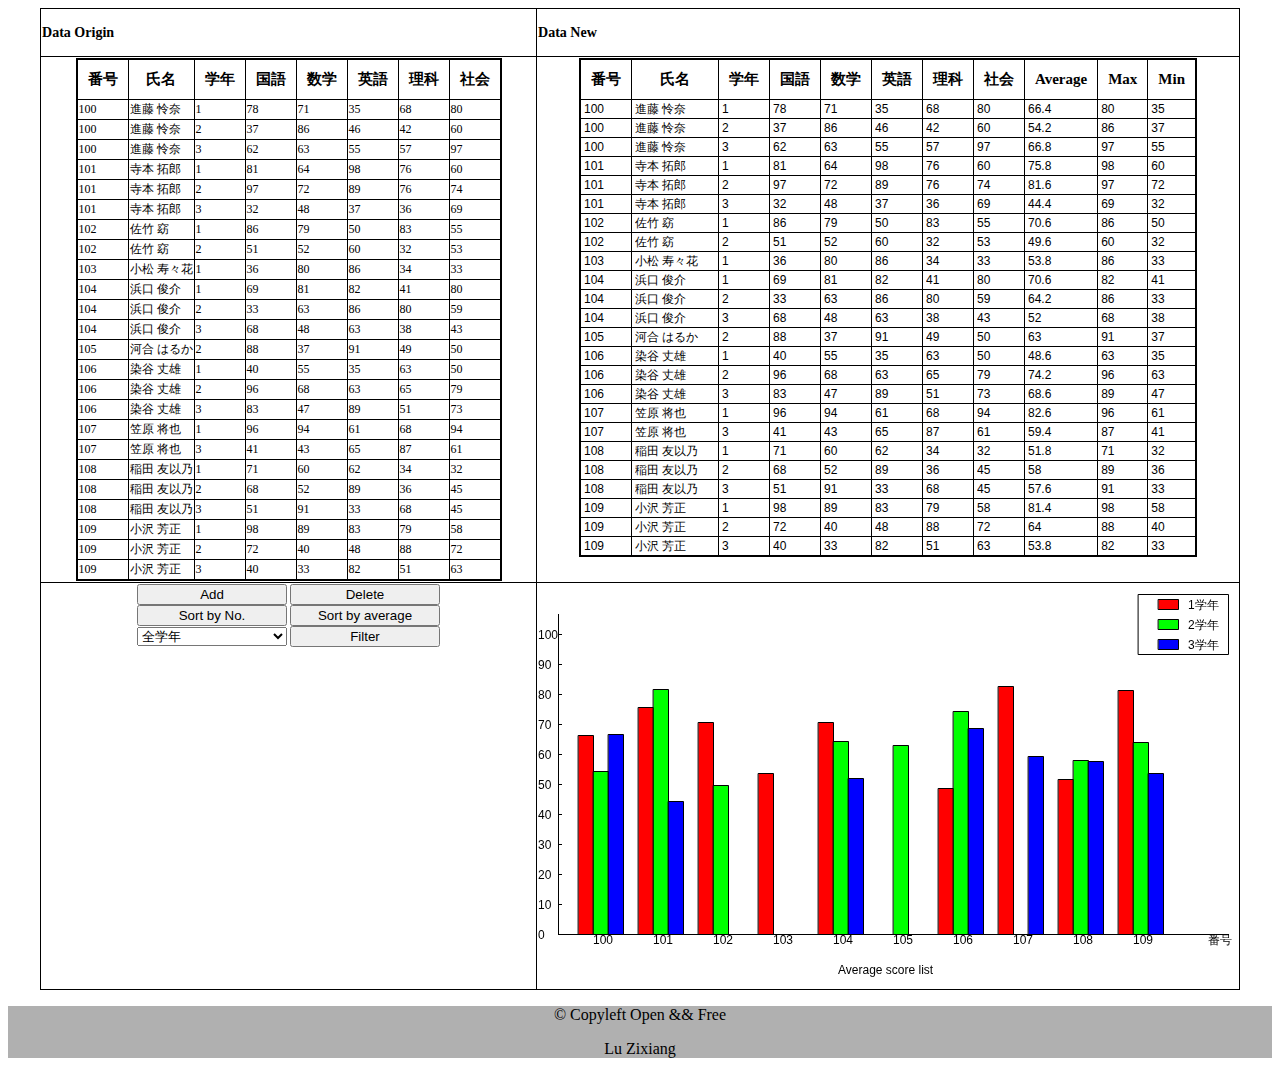
<file: networksystem/index.html>
<!DOCTYPE html>
<html>
<head>
	<meta charset="UTF-8"/>
	<title>Network System</title>
	<script src="js/d3.min.js" charset="utf-8"></script>
	<script src="js/processing.js"></script>

	<script type="text/javascript">
		
		function ChangeValue(x) 
		{
			var _id = x.id;
			var _value = x.value;
			
			var _index = _id.indexOf('_');
			
			var _row = Number(_id.substring(0, _index)) + 1;
			var _col = Number(_id.substring(_index + 1, _id.length));
			
			// change the value to the int , and check is it true
			var _newvalue = Number(_value);
			
			// data type error
			if (!_newvalue && _newvalue != 0) 
			{
				alert("Input error");
				x.value = rows[_row][_col];
				return;
			}
			// data type is right, check the arrange
			if (_newvalue < 0 || _newvalue > 100) 
			{
				alert("The arrange of the value is wrong");
				x.value = rows[_row][_col];
				return ;
			}	
			
			// After check the value
			// Update the value and show in the table
			// Update the values of Average Max and Min
			//rows[_row][_col] = _newvalue;

			var dif = _newvalue - Number(rows[_row][_col]);
			rows[_row][8] += (dif/5);			
			// Set the change to the array
			rows[_row][_col] = _newvalue;			
			
			var _min = 100;
			var _max = 0;
			for (var i = 3; i < 8; i++) 
			{
				if (Number(rows[_row][i]) > _max) 
				{
					_max = Number(rows[_row][i]);
				}
				if (Number(rows[_row][i]) < _min) 
				{
					_min = Number(rows[_row][i]);
				}
			}
			// set the max and min in the array
			rows[_row][9] = _max.toString();
			rows[_row][10] = _min;			
			
			
			// update the table
			// Average		
			var temp = document.getElementById((_row-1)+"_8");
			temp.value = rows[_row][8];
			// Max
			temp = document.getElementById((_row-1)+"_9");
			temp.value = rows[_row][9];
			// Min
			temp = document.getElementById((_row-1)+"_10");
			temp.value = rows[_row][10];		
			
		}
		//Add
		function Add() 
		{
			//console.log(window);
	
			//
			//alert(win.document.getElementById('test').value);
			//console.log(rows);
			var table = document.getElementById("ntable");
    		var row = table.insertRow(-1);
    		var cell1 = row.insertCell(0);
			var cell2 = row.insertCell(1);
			var cell3 = row.insertCell(2);
			var cell4 = row.insertCell(3);
			var cell5 = row.insertCell(4);
			var cell6 = row.insertCell(5);
			var cell7 = row.insertCell(6);
			var cell8 = row.insertCell(7);
			var cell9 = row.insertCell(8);
			var cell10 = row.insertCell(9);
			var cell11 = row.insertCell(10);		
			
			var len = rows.length - 1;   		
   		
    		cell1.innerHTML = "<input readonly='true' onchange='ChangeValue(this)' id='" + len + "_0' style='border: 0px none; margin: 0px; font-size: 12px; text-align: left; width: 30px;' type='text'>";
    		cell2.innerHTML = "<input readonly='true' onchange='ChangeValue(this)' id='" + len + "_1' style='border: 0px none; margin: 0px; font-size: 12px; text-align: left; width: 80px;' type='text'>";
    		cell3.innerHTML = "<input readonly='true' onchange='ChangeValue(this)' id='" + len + "_2' style='border: 0px none; margin: 0px; font-size: 12px; text-align: left; width: 30px;' type='text'>";
    		cell4.innerHTML = "<input readonly='false' onchange='ChangeValue(this)' id='" + len + "_3' style='border: 0px none; margin: 0px; font-size: 12px; text-align: left; width: 30px;' type='text'>";
    		cell5.innerHTML = "<input readonly='false' onchange='ChangeValue(this)' id='" + len + "_4' style='border: 0px none; margin: 0px; font-size: 12px; text-align: left; width: 30px;' type='text'>";
    		cell6.innerHTML = "<input readonly='false' onchange='ChangeValue(this)' id='" + len + "_5' style='border: 0px none; margin: 0px; font-size: 12px; text-align: left; width: 30px;' type='text'>";
    		cell7.innerHTML = "<input readonly='false' onchange='ChangeValue(this)' id='" + len + "_6' style='border: 0px none; margin: 0px; font-size: 12px; text-align: left; width: 30px;' type='text'>";
    		cell8.innerHTML = "<input readonly='false' onchange='ChangeValue(this)' id='" + len + "_7' style='border: 0px none; margin: 0px; font-size: 12px; text-align: left; width: 30px;' type='text'>";
    		cell9.innerHTML = "<input readonly='false' onchange='ChangeValue(this)' id='" + len + "_8' style='border: 0px none; margin: 0px; font-size: 12px; text-align: left; width: 30px;' type='text'>";
    		cell10.innerHTML = "<input readonly='false' onchange='ChangeValue(this)' id='" + len + "_9' style='border: 0px none; margin: 0px; font-size: 12px; text-align: left; width: 30px;' type='text'>";
    		cell11.innerHTML = "<input readonly='false' onchange='ChangeValue(this)' id='" + len + "_10' style='border: 0px none; margin: 0px; font-size: 12px; text-align: left; width: 30px;' type='text'>";
    		
    		//var win = window.open("AddRow.html","info","width=500,height=600, top = 500, left = 500, toolbar = no, menubar = no, scrollbars = no, resize = no");
    		
    		var str = window.showModalDialog("AddRow.html");
    		if (str == "ok") 
    		{
    		
    			len = rows.length;
    			
    			var tarray = new Array(11);
    			
				for (var i = 0; i < 8; i++) 
				{
					tarray[i] = document.getElementById((len-1)+"_" + i).value;
				}
				//alert(tarray);
				var sum = 0.0;
    			var _max = Number(tarray[3]);
    			var _min = Number(tarray[3]);
    			
    			for (var i = 3; i < 8; i++) 
    			{
    				sum += Number(tarray[i]);
					if (_max < Number(tarray[i])) 
					{
						_max = Number(tarray[i]);						
					}
					if (_min > Number(tarray[i])) 
					{
						_min = Number(tarray[i]);						
					}
    			}
    			
    			tarray[8] = sum/5.0;
    			tarray[9] = _max;
    			tarray[10] = _min;
    			
				document.getElementById((len-1)+"_" + 8).value = sum/5.0;
				document.getElementById((len-1)+"_" + 9).value = _max;
				document.getElementById((len-1)+"_" + 10).value = _min;	
				
				rows.push(tarray);
				console.log(rows);
				   							
    		}
			
		}
		// Delete
		function Delete() 
		{
			var temp = new Array();
			var delNo = window.showModalDialog("DeleteRow.html");
			
			if (delNo.length > 0) 
			{	
				for (var i = delNo.length - 1; i >= 0; i--) 
				{
					rows.splice(delNo[i] + 1, 1);
					
				}
				for (var i = 1; i < rows.length; i++) 
				{
					for (var j = 0; j < 11; j++) 
					{
						var _id = (i-1)+"_"+j;
						document.getElementById(_id).value = rows[i][j];
					}
				}
				
				for (var i = 0; i < delNo.length; i++) 
				{
					var tbl = document.getElementById("ntable");
					tbl.deleteRow(rows.length);
				}
				
				
				//alert(delNo);
			}
			console.log(rows);
		}
		// Sort by No. function
		function SortByNo() 
		{
			for (var i = 1; i < rows.length; i++) 
			{
				var _max = Number(rows[i][0]);
				var _index = i;
				for (var j = i; j < rows.length; j++) 
				{
					if (Number(rows[j][0]) < _max) 
					{
						_index = j;
						_max = Number(rows[j][0])
					}	
				}
				if (i != _index) 
				{
					var t = rows[i];
					rows[i] = rows[_index];
					rows[_index] = t;	
				}
			}
			
			for (var i = 1; i < rows.length; i++) 
			{
				for (var j = 0; j < 11; j++) 
				{
					var _id = (i-1)+"_"+j;
					document.getElementById(_id).value = rows[i][j];
				}
				
			}			
		}
		// Sort by average function
		function SortByAvg() 
		{
			for (var i = 1; i < rows.length; i++) 
			{
				var _max = Number(rows[i][8]);
				var _index = i;
				for (var j = i; j < rows.length; j++) 
				{
					if (Number(rows[j][8]) > _max) 
					{
						_index = j;
						_max = Number(rows[j][8])
					}	
				}
				if (i != _index) 
				{
					var t = rows[i];
					rows[i] = rows[_index];
					rows[_index] = t;	
				}
			}
			
			for (var i = 1; i < rows.length; i++) 
			{
				for (var j = 0; j < 11; j++) 
				{
					var _id = (i-1)+"_"+j;
					document.getElementById(_id).value = rows[i][j];
				}
				
			}			
			
		}
		//Filter function
		function Filter() 
		{
			var select = document.getElementById("select");
			
			var _id = select.selectedIndex;
			//alert(select.selectedIndex);
			
			filterData = new Array();			
			
			if (0 == _id) 
			{// All
				filterData = rows;
			}
			else if (1 == _id) 
			{// grad 1
				filterData.push(rows[0]);
				for (var i = 1; i < rows.length; i++) 
				{
					if ("1" == rows[i][2]) 
					{
						filterData.push(rows[i]);
					}
				}
			}
			else if (2 == _id) 
			{// grad 2
				filterData.push(rows[0]);
				for (var i = 1; i < rows.length; i++) 
				{
					if ("2" == rows[i][2]) 
					{
						filterData.push(rows[i]);
					}					
				}
			}
			else if (3 == _id) 
			{// grad 3
				filterData.push(rows[0]);
				for (var i = 1; i < rows.length; i++) 
				{
					if ("3" == rows[i][2]) 
					{
						filterData.push(rows[i]);
					}					
				}
			}
			var str = window.showModalDialog("Filter.html");			
			//alert(filterData);
		}
	
			
		
		
	</script>
	<style type="text/css">
		input 
		{
			width: 150px;
		}
		select
		{
			width: 150px;
		}
		td
		{
			border : 1px solid black;
			font-size: 12px;
			background-color: white;
		}	
	</style>
	
</head>

<body>
	<table width = "1200px" border="1px" align="center" bordercolor="#F00" cellspacing="0px" style="border-collapse:collapse">
		<tr>
			<td width = "500"><h3>Data Origin</h3></td>
			<td width = "700"><h3>Data New</h3></td>
		</tr>
		<tr>
			<td align="center">
				<div id="table">
				</div>
			</td>
			<td align="center" valign="top">
				<div id="newTable">
				
				</div>
				
			</td>
		</tr>
		<tr>
			 
			<td align="center" valign="top">
				<div>
					<form name="myControlForm">
   					<input type="button" name="sort1" value="Add" onClick="Add()"/>
   					<input type="button" name="sort2" value="Delete" onClick="Delete()"/>	
					</form>
				</div>
				<div>
					<form name="mySortForm">
   					<input type="button" name="sort1" value="Sort by No." onClick="SortByNo()"/>
   					<input type="button" name="sort2" value="Sort by average" onClick="SortByAvg()"/>	
					</form>
				</div>
				<div>
					<form name="myFilterForm">
   					<select id="select">
   						<option value="1">
								 全学年  						
   						</option>
   						<option value="2">
   							1年
   						</option>
   						<option value="3">
   							2年
   						</option>
   						<option value="4">
   							3年
   						</option>					
   					</select>
   					<input type="button" name="filter" value="Filter" onClick="Filter()"/>	
					</form>
				</div>
			</td>
						
			<td align="center" height = "400px"> 
				<div id="Graph">
					<canvas id="mycanvas" width="700px", height="400"></canvas>
				</div>
			</td>
			
			</tr>
	</table>



<script>
	d3.text("Data/Data.csv", function (datasetText) {
	rows = d3.csv.parseRows(datasetText);
	
	 //console.log(rows);
	 
    var tbl = d3.select("#table")
        .append("table")
        .style("border-collapse", "collapse")
        .style("border", "2px black solid");
      
    // headers
    tbl.append("thead")
    	  .append("tr")
        .selectAll("th")
        .data(rows[0])
        .enter()
        .append("th")
        .text(function(d) {return d;})
        .style("border", "1px black solid")
        .style("padding", "10px")
        .on("mouseover", function(){d3.select(this).style("background-color", "red")}) 
        .on("mouseout", function(){d3.select(this).style("background-color", "white")}) 
        .style("font-size", "15px");

    // data
    tbl.append("tbody")
        .selectAll("tr").data(rows.slice(1))
        .enter().append("tr")

        .selectAll("td")
        .data(function(d){return d;})
        .enter()
        .append("td")
        .text(function(d){return d;})
        .style("border", "1px black solid")
        .on("mouseover", function(){d3.select(this).style("background-color", "aliceblue")}) 
        .on("mouseout", function(){d3.select(this).style("background-color", "white")}) 
        .style("font-size", "12px");
        
        // Add the average row
	 rows[0][8] = "Average";
	 rows[0][9] = "Max";
	 rows[0][10] = "Min";
	 
	 for (var i = 1; i < rows.length; i++) 
	 {
	 	var sum = 0.0;
	 	var Max = 0;
	 	var Min = 100;
	 	for (var j = 3; j < rows[i].length; j++) 
	 	{
	 		sum = sum + parseInt(rows[i][j]);
	 		if (Max < parseInt(rows[i][j]))
	 		{
	 			Max = parseInt(rows[i][j]);
	 		}
	 		if (Min > parseInt(rows[i][j]))
	 		{
	 			Min = parseInt(rows[i][j]);
	 		}
	 	}
	 	rows[i][8] = sum / 5.0;
	 	rows[i][9] = Max;
	 	rows[i][10] = Min;
	 	
	 }
	 
	 var newtbl = d3.select("#newTable")
        .append("table")
        .attr("id", "ntable")
        .style("border-collapse", "collapse")
        .style("border", "2px black solid");
      
    // headers
    newtbl.append("thead")
    	  .append("tr")
        .selectAll("th")
        .data(rows[0])
        .enter()
        .append("th")
        .text(function(d) {return d;})
        .style("border", "1px black solid")
        .style("padding", "10px")
        .on("mouseover", function(){d3.select(this).style("background-color", "red")}) 
        .on("mouseout", function(){d3.select(this).style("background-color", "white")}) 
        .style("font-size", "15px");

    // data
    newtbl.append("tbody")
        .selectAll("tr").data(rows.slice(1))
        .enter().append("tr")

        .selectAll("td")
        .data(function(d){return d;})
        .enter()
        .append("td")
        .text(function(d){return d;})
        .style("border", "1px black solid")
        .on("mouseover", function(){d3.select(this).style("background-color", "aliceblue")}) 
        .on("mouseout", function(){d3.select(this).style("background-color", "white")}) 
        .style("font-size", "12px");

	var tbody = ntable.tBodies[0];
	var trs = tbody.rows;
	for ( var i = 0; i < trs.length; i++)
	{
		for (var j = 0; j < 11; j++) 
		{
			var td = trs[i].cells[j];
			var text = document.createElement('input');
			text.type = 'text';
			text.style.border = '0px'; // with no border
			text.style.margin = '0px';
			text.style.fontSize = '12px';
			text.style.textAlign = 'left'; // align on left
			text.setAttribute("id", i+"_"+j);
			text.setAttribute("onchange", "ChangeValue(this)");
			if (1 == j) 
			{
				text.style.width = '80px';
			}
			else 
			{
				text.style.width = '30px';
			}
			if (j >= 8 || j < 3) 
			{
				text.setAttribute("readOnly", "true");
			}
			text.value = td.firstChild.nodeValue;
			td.removeChild(td.firstChild);
			td.appendChild(text);
		}
   	
    }

	});
</script>

<script type="text/processing" data-processing-target="mycanvas">
// Processing.js 


// class : information of every person
class Info
{
	// _x, _y , _z are the average of the every grade
	float _x, _y, _z;
	// _no is the number of the class
	int _no;
	// _xno _yno _zno are the numbers in the array
	int _xno, _yno, _zno;
	// information of id and name
	String _id;
	
	Info(String _id1, float _x1, float _y1, float _z1, int _no1, int _xno1, int _yno1, int _zno1)
	{
		_id = _id1;
		_x = _x1;
		_y = _y1;
		_z = _z1;
		_no = _no1;
		_xno = _xno1;
		_yno = _yno1;
		_zno = _zno1;
	}
	
	void Draw(float _w)
	{
				
		
		fill(255, 0, 0);
		rect(((_no-1)*4 + 1)*_w + 25, 350, _w, -3*_x);
		fill(0, 255, 0);
		rect(((_no-1)*4 + 2)*_w + 25, 350, _w, -3*_y);
		fill(0, 0, 255);
		rect(((_no-1)*4 + 3)*_w + 25, 350, _w, -3*_z);
		fill(0);
		text(_id, ((_no-1)*4 + 2)*_w + 25, 360);
		
		//alert(_id + " " + _no + " " + _w);
	}
	void SubDraw(float mousex, float mousey)
	{
		int subId = IsInPosition(mousex, mousey);
		if (mousey < 350) 
		{
			DrawAll();	
		}
		
	}
	
	void DrawGrad(int NO)
	{
		float C_X, C_Y;
		float R = 50;
		if (1 == NO) 
		{
			C_X = ((_no-1)*4 + 1.5)*_width + 25;
			C_Y = 350 - 3*_x;
			fill(255);
			rect(C_X - 60, C_Y + 60, 120, -160);
			for (int i = 5; i > 0; i--) 
			{
				ellipse(C_X, C_Y, 20*(i), 20*(i));
			}
			// Chinese
			float px = C_X + R*sin(0);
			float py = C_Y - R*cos(0);
			line(C_X, C_Y, px, py);
			fill(0);
			text("国語",px-10, py-10);
			// Math
			px = C_X + R*sin(0.4*PI);
			py = C_Y - R*cos(0.4*PI);
			line(C_X, C_Y, px, py);
			text("数学",px+10, py-10);
			// English
			px = C_X + R*sin(0.8*PI);
			py = C_Y - R*cos(0.8*PI);
			line(C_X, C_Y, px, py);
			text("英語",px, py+10);
			// Engineer
			px = C_X + R*sin(1.2*PI);
			py = C_Y - R*cos(1.2*PI);
			line(C_X, C_Y, px, py);
			text("理科",px-15, py+10);
			// Social
			px = C_X + R*sin(1.6*PI);
			py = C_Y - R*cos(1.6*PI);
			line(C_X, C_Y, px, py);
			text("社会",px-20, py-10);
		}
	}
	void DrawAll()
	{
		float C_X, C_Y;
		float R = 50;
		
		C_X = ((_no-1)*4 + 2.5)*_width + 25;
		C_Y = 350 - 3*max(_x, _y, _z);
		fill(255);
		rect(C_X - 80, C_Y + 80, 160, -180);
		for (int i = 5; i > 0; i--) 
		{
			ellipse(C_X, C_Y, 20*(i), 20*(i));
		}
		
		// Chinese
		float px = C_X + R*sin(0);
		float py = C_Y - R*cos(0);
		line(C_X, C_Y, px, py);
		fill(0);
		text("国語",px-10, py-10);
		// Math
		px = C_X + R*sin(0.4*PI);
		py = C_Y - R*cos(0.4*PI);
		line(C_X, C_Y, px, py);
		text("数学",px-5, py-10);
		// English
		px = C_X + R*sin(0.8*PI);
		py = C_Y - R*cos(0.8*PI);
		line(C_X, C_Y, px, py);
		text("英語",px, py+10);
		// Engineer
		px = C_X + R*sin(1.2*PI);
		py = C_Y - R*cos(1.2*PI);
		line(C_X, C_Y, px, py);
		text("理科",px-15, py+10);
		// Social
		px = C_X + R*sin(1.6*PI);
		py = C_Y - R*cos(1.6*PI);
		line(C_X, C_Y, px, py);
		text("社会",px-20, py-10);
		// If there are score in grad 1
		if(_xno != -1)
		{
			fill(255, 0, 0);
			text(rows[_xno][1],C_X-20, C_Y - 80);
			// Draw the score
			fill(255, 0, 0, 128);
			float sc = 0;
			// Draw a new graph by the shapes
			// Like openGL
			beginShape();
				sc = Number(rows[_xno][3])/2;
				vertex(C_X + sc*sin(0), C_Y - sc*cos(0));
				sc = Number(rows[_xno][4])/2;
				vertex(C_X + sc*sin(0.4*PI), C_Y - sc*cos(0.4*PI));
				sc = Number(rows[_xno][5])/2;
				vertex(C_X + sc*sin(0.8*PI), C_Y - sc*cos(0.8*PI));
				sc = Number(rows[_xno][6])/2;
				vertex(C_X + sc*sin(1.2*PI), C_Y - sc*cos(1.2*PI));
				sc = Number(rows[_xno][7])/2;
				vertex(C_X + sc*sin(1.6*PI), C_Y - sc*cos(1.6*PI));
			endShape(CLOSE);
			
		}
		// If there are score in grad 2
		if(_yno != -1)
		{
			fill(255, 0, 0);
			text(rows[_yno][1],C_X-20, C_Y - 80);
			// Draw the score
			fill(0, 255, 0, 128);
			float sc = 0;
			beginShape();
				sc = Number(rows[_yno][3])/2;
				vertex(C_X + sc*sin(0), C_Y - sc*cos(0));
				sc = Number(rows[_yno][4])/2;
				vertex(C_X + sc*sin(0.4*PI), C_Y - sc*cos(0.4*PI));
				sc = Number(rows[_yno][5])/2;
				vertex(C_X + sc*sin(0.8*PI), C_Y - sc*cos(0.8*PI));
				sc = Number(rows[_yno][6])/2;
				vertex(C_X + sc*sin(1.2*PI), C_Y - sc*cos(1.2*PI));
				sc = Number(rows[_yno][7])/2;
				vertex(C_X + sc*sin(1.6*PI), C_Y - sc*cos(1.6*PI));
			endShape(CLOSE);
			
		}
		// If there are score in grad 2
		if(_zno != -1)
		{
			fill(255, 0, 0);
			text(rows[_zno][1],C_X-20, C_Y - 80);
			// Draw the score
			fill(0, 0, 255, 128);
			float sc = 0;
			beginShape();
				sc = Number(rows[_zno][3])/2;
				vertex(C_X + sc*sin(0), C_Y - sc*cos(0));
				sc = Number(rows[_zno][4])/2;
				vertex(C_X + sc*sin(0.4*PI), C_Y - sc*cos(0.4*PI));
				sc = Number(rows[_zno][5])/2;
				vertex(C_X + sc*sin(0.8*PI), C_Y - sc*cos(0.8*PI));
				sc = Number(rows[_zno][6])/2;
				vertex(C_X + sc*sin(1.2*PI), C_Y - sc*cos(1.2*PI));
				sc = Number(rows[_zno][7])/2;
				vertex(C_X + sc*sin(1.6*PI), C_Y - sc*cos(1.6*PI));
			endShape(CLOSE);
		}
	
	}
		
	void Display()
	{
		alert(_id + " " + _x + " " + _y + " " + _z + " " + _no);	
	}
		
	int IsInPosition(float mousex, float mousey)
	{
		if (mousex > (((_no-1)*4 + 1)*_width + 25) && mousex < (((_no-1)*4 + 1)*_width + 25 + _width) && mousey < 350 && mousey > (350 - 3*_x))
		{
			return 1;
		}
		else if (mousex > (((_no-1)*4 + 2)*_width + 25) && mousex < (((_no-1)*4 + 2)*_width + 25 + _width) && mousey < 350 && mousey > (350 - 3*_y)) 
		{
			return 2;
		}
		else if (mousex > (((_no-1)*4 + 3)*_width + 25) && mousex < (((_no-1)*4 + 3)*_width + 25 + _width) && mousey < 350 && mousey > (350 - 3*_z))  
		{
			return 3;
		}
		
		return -1;
			
	}	
	
}

ArrayList<Info> list = new ArrayList<Info>();
float _width;

void InfoClassify()
{
	if( typeof (rows) == 'undefined')
	{
        return;
    }
	for (int i = list.size()-1; i >= 0; i--) 
	{
		list.remove(i);
	}
	String _id = rows[1][0];
	int c = 0;
	// _x, _y , _z are the average of the every grade
	float _x = 0.0, _y = 0.0, _z = 0.0;
	int _no = 0,_xno = -1, _yno = -1, _zno = -1;
	for (int i = 1; i < rows.length; i++) 
	{
		if (_id == rows[i][0]) 
		{
			c++;
			continue;
		}
		else 
		{ 
			_x = 0.0;
			_y = 0.0;
			_z = 0.0;
			_xno = -1;
			_yno = -1;
			_zno = -1;
			for (int j = i - c; j < i; j++) 
			{
				if ("1" == rows[j][2]) 
				{
					_x = Number(rows[j][8]);
					_xno = j;					
				}
				else if("2" == rows[j][2])
				{
					_y = Number(rows[j][8]);
					_yno = j;
				}
				else if ("3" == rows[j][2]) 
				{
					_z = Number(rows[j][8]);
					_zno = j;
				}
			}
			_no++;
			list.add(new Info(_id, _x, _y, _z, _no, _xno, _yno, _zno));
			//alert(_id + " " + _x + " " + _y + " " + _z + " " + _no);	
			_id = rows[i][0];
			c = 1;
			//console.log(_id);
			
		}
	}
	
	_x = 0.0;
	_y = 0.0;
	_z = 0.0;
	_xno = -1;
	_yno = -1;
	_zno = -1;
	for (int j = rows.length - c; j < rows.length; j++) 
	{
		if ("1" == rows[j][2]) 
		{
			_x = Number(rows[j][8]);
			_xno = j;					
		}
		else if("2" == rows[j][2])
		{
			_y = Number(rows[j][8]);
			_yno = j;
		}
		else if ("3" == rows[j][2]) 
		{
			_z = Number(rows[j][8]);
			_zno = j;
		}
	}
	list.add(new Info(_id, _x, _y, _z, _no + 1, _xno, _yno, _zno));
	//alert(_id + " " + _x + " " + _y + " " + _z + " " + _no);	
	_width = 600.0/(4.0*list.size());
	//console.log(list);
}

void setup()
{
  size(700,400);
  InfoClassify(); 
  background(255);
  //noLoop();
  smooth();
  
}

void draw()
{
	
	if (mousePressed) 
	{
		//noLoop();
		//text("Hello word", 370, 380);
		float C_X = mouseX;
		float C_Y = mouseY;
		
		int classID = int((C_X - 25.0)/(_width*4.0));
		if (classID >= 0 && classID < list.size()) 
		{
			list.get(classID).SubDraw(C_X, C_Y);	
		}	
		
	}
	else 
	{
		InfoClassify();
		//loop();
		background(255);
		fill(0);
		line(20, 350, 690, 350);
		text("番号", 670, 360);
		line(20, 350, 20, 30);
		for (int i = 0; i <= 10; i++) 
		{
			float h = 350 - i*30;
			line(20, h, 23, h);
			text(i*10, 0, h+5);
		}
		text("Average score list", 300,390);
	 
		fill(255);
		rect(600, 70, 90, -60); 
		fill(255, 0, 0);
		rect(620, 15, 20,10);
		fill(0);
		text("1学年", 650, 25);
		fill(0, 255, 0);
		rect(620, 35, 20,10);
		fill(0);
		text("2学年", 650, 45);
		fill(0, 0, 255);
		rect(620, 55, 20,10);
		fill(0);
		text("3学年", 650, 65);	  
   
		for (int i = 0; i < list.size(); i++) 
		{
    		//rect(i*_width, 350, _width, -h*numbers[i]);
			Info info = (Info)list.get(i);
			info.Draw(_width);	
		}
	}
    	
}

</script>

<footer style="text-align:center;background-color:#B0B0B0; height:80">
	<p>
		&copy Copyleft Open && Free
	</p>
	<p>
		Lu Zixiang	
	</p>
</footer>
</body>
</html>
</file>
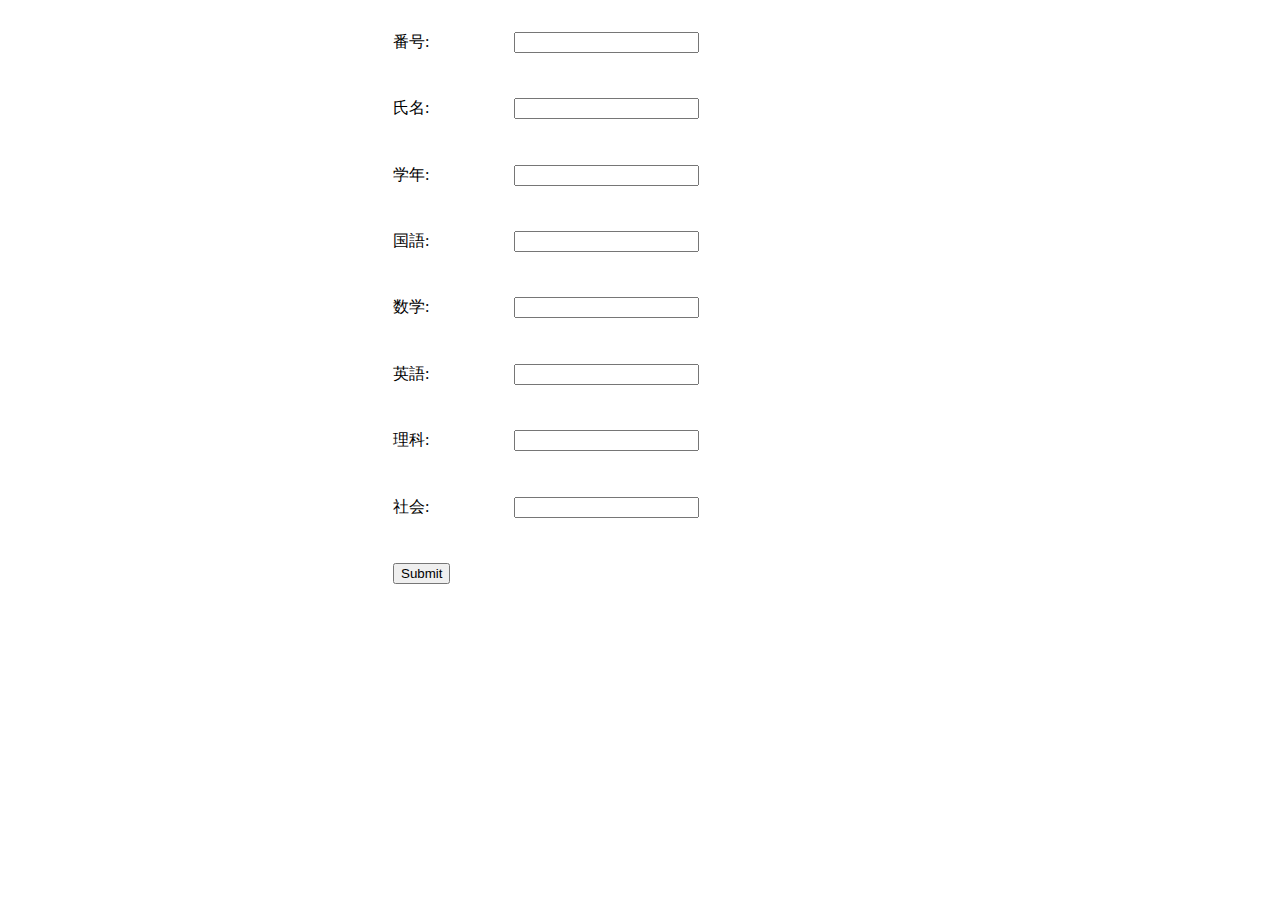
<file: networksystem/AddRow.html>
<!DOCTYPE html>
<html>
<head>
<meta charset="utf-8" />
<title>Add Row</title>
<script type="text/javascript">
function Change() 
{

	//window.opener.document.getElementById('1_1').value = 100;
	//window.close();
	//console.log(window.opener.document);
	var row = window.opener.rows;
	var len = row.length - 1;
	alert(row.length);
	// Get the No
	var temp = document.getElementById('No').value;
	//alert(temp);
	if (!Number(temp) && Number(temp) != 0) 
	{
		alert("番号 type error");
		document.getElementById('No').value = "";	
		return ;
	}
	else 
	{
		window.opener.document.getElementById(len +'_0').value = temp;		
	}
		
	// Get the name
	temp = document.getElementById('Name').value;
	if (temp.length > 0) 
	{
		window.opener.document.getElementById(len +'_1').value = temp;
	}
	else 
	{
		alert("The length of 氏名 is 0");	
		return;	
	}

	// Get the grad
	temp = document.getElementById('Grad').value;
	if (Number(temp) == NaN) 
	{
		alert("学年 type error");
		document.getElementById('Grad').value = "";
		return;
	}
	else
	{
		if (Number(temp) < 1 || Number(temp) > 4) 
		{
			alert("The arrange of the 学年 is error");
			document.getElementById('Grad').value = "";
			return;	
		}
		else 
		{
			window.opener.document.getElementById(len +'_2').value = temp;
		}
	}
	
	// Get the Chinese
	temp = document.getElementById('Chin').value;
	if (Number(temp) == NaN) 
	{
		alert("国語 type error");
		document.getElementById('Chin').value = "";
		return;
	}
	else
	{
		if (Number(temp) < 0 || Number(temp) > 100) 
		{
			alert("The arrange of the 国語 is error");
			document.getElementById('Chin').value = "";
			return;		
		}
		else 
		{
			window.opener.document.getElementById(len +'_3').value = temp;		
		}
	}
	
	// Get the Math
	temp = document.getElementById('Math').value;
	if (Number(temp) == NaN) 
	{
		alert("数学 type error");
		document.getElementById('Math').value = "";
		return;
	}
	else
	{
		if (Number(temp) < 0 || Number(temp) > 100) 
		{
			alert("The arrange of the 数学 is error");
			document.getElementById('Math').value = "";
			return;		
		}
		else 
		{
			window.opener.document.getElementById(len +'_4').value = temp;			
		}
	}
	
	// Get the English
	temp = document.getElementById('English').value;
	if (Number(temp) == NaN) 
	{
		alert("英語 type error");
		document.getElementById('English').value = "";
		return;
	}
	else
	{
		if (Number(temp) < 0 || Number(temp) > 100) 
		{
			alert("The arrange of the 英語 is error");
			document.getElementById('English').value = "";
			return;		
		}
		else 
		{
			window.opener.document.getElementById(len +'_5').value = temp;
		}
	}

	// Get the English
	temp = document.getElementById('Engeer').value;
	if (Number(temp) == NaN) 
	{
		alert("理科 type error");
		document.getElementById('Engeer').value = "";
		return;
	}
	else
	{
		if (Number(temp) < 0 || Number(temp) > 100) 
		{
			alert("The arrange of the 理科 is error");
			document.getElementById('Engeer').value = "";
			return;		
		}
		else 
		{
			window.opener.document.getElementById(len +'_6').value = temp;		
		}
	}
	
	// Get the Social
	temp = document.getElementById('Social').value;
	if (Number(temp) == NaN) 
	{
		alert("社会 type error");
		document.getElementById('Social').value = "";
		return;
	}
	else
	{
		if (Number(temp) < 0 || Number(temp) > 100) 
		{
			alert("The arrange of the 社会 is error");
			document.getElementById('Social').value = "";
			return;		
		}
		else 
		{
			window.opener.document.getElementById(len +'_7').value = temp;		
		}
	}
	/*
	var _min = Number(arr[3]);
	var _max = Number(arr[3]);
	for (var i = 3; i < 8; i++) 
	{
		if (_min > Number(arr[i)) 
		{
			_min = Number(arr[i]);
		}
		if (_max < Number(arr[i])) 
		{
			_max = Number(arr[i]);
		}
		
		arr[8] += Number(arr[i]);		
	}
	arr[9] = _max;
	arr[10] = _min;
	
	//window.opener.rows[row.length] = arr;
	
	//window.close();
	*/
	
	window.returnValue = "ok";
	
	window.close();
	
}
</script>

</head>
<body>
	<div>
		<table align="center" width="500px" height="600px">
			<tr>
				<td><label>番号: </label> </td>
				<td><input id = "No" type="text" name="No"/> </td>
			</tr>
			<tr>
				<td><label>氏名: </label></td>
				<td><input id = "Name"type="text" name="Name"/></td>
			</tr>
			<tr>
				<td><label>学年: </label></td>
				<td><input id = "Grad" type="text" name="Grad"/></td>
			</tr>	
			<tr>
				<td><label>国語: </label></td>
				<td><input id = "Chin" type="text" name="Chin"/></td>
			</tr>
			<tr>
				<td><label>数学: </label> </td>
				<td><input id = "Math" type="text" name="Math"/></td>
			</tr>
			<tr>
				<td><label>英語: </label></td>
				<td><input id = "English" type="text" name="English"/></td>
			</tr>
			<tr>
				<td><label>理科: </label></td>
				<td><input id = "Engeer" type="text" name="Engeer"/></td>
			</tr>
			<tr>
				<td><label>社会: </label></td>
				<td><input id = "Social" type="text" name="Social"/></td>
			</tr>
			<tr>
				
				<td><input id = "Submit" type="button" value = "Submit" name="Social" onclick = "Change()"/></td>
			</tr>	
		
		</table>		
	</div>
</body>
</html>
</file>
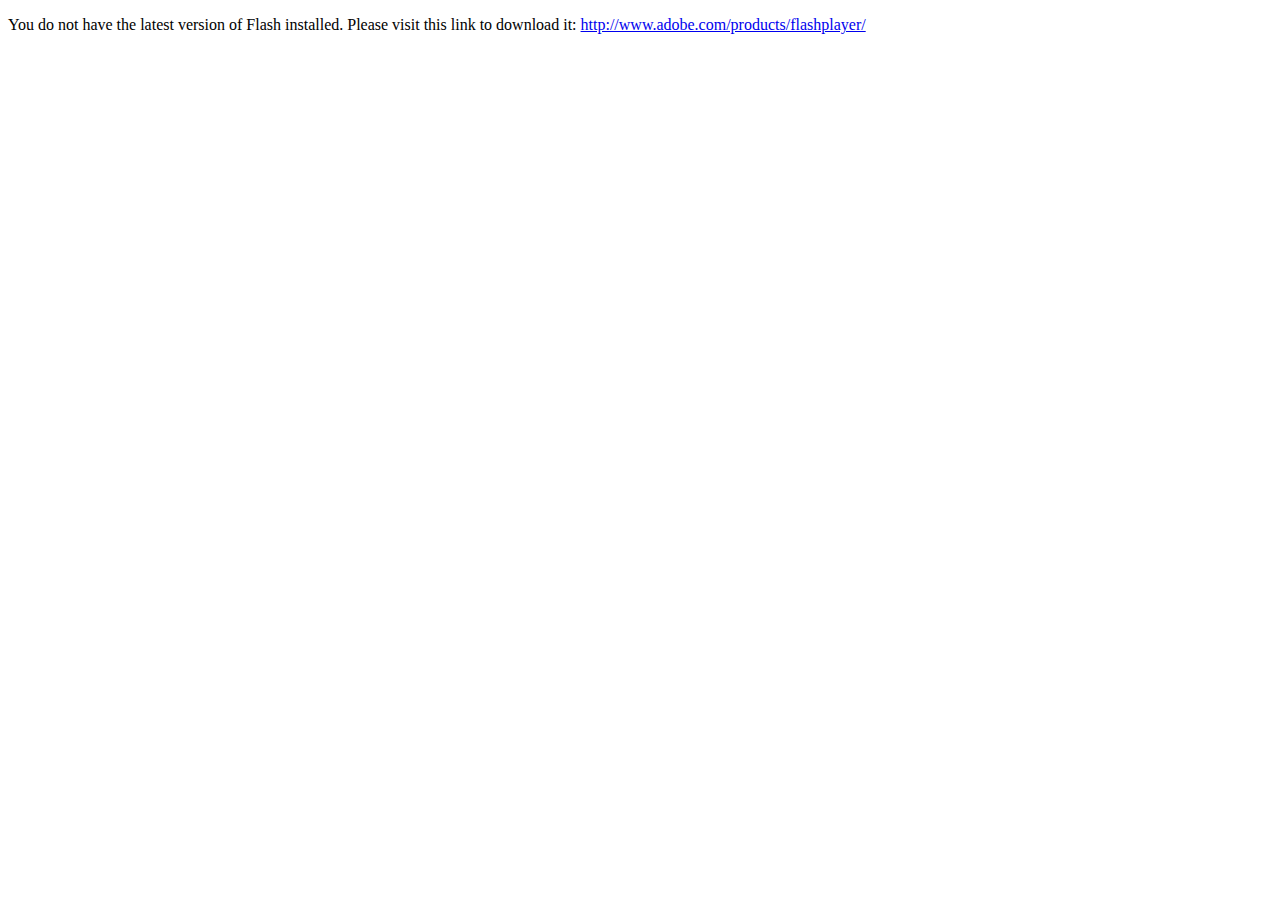
<file: networksystem/Introduce/introduce.swf.html>
<?xml version="1.0" encoding="UTF-8" ?>
<!DOCTYPE html PUBLIC "-//W3C//DTD XHTML 1.0 Strict//EN"
 "http://www.w3.org/TR/xhtml1/DTD/xhtml1-strict.dtd">
<html xmlns="http://www.w3.org/1999/xhtml">
<head>
<meta http-equiv="content-type" content="text/html; charset=UTF-8" />
<title>introduce.swf</title>
<style type="text/css">
#movie
{
	width: 1366px;
	height: 801px;
}
</style>
</head>
<body>
<div>
<object id="movie" type="application/x-shockwave-flash" data="introduce.swf">
	<param name="movie" value="introduce.swf" />
	<param name="quality" value="high" />
	<param name="bgcolor" value="#ffffff" />
	<p>You do not have the latest version of Flash installed. Please visit this link to download it: <a href="http://www.adobe.com/products/flashplayer/">http://www.adobe.com/products/flashplayer/</a></p>
</object>
</div>
</body>
</html>
</file>
